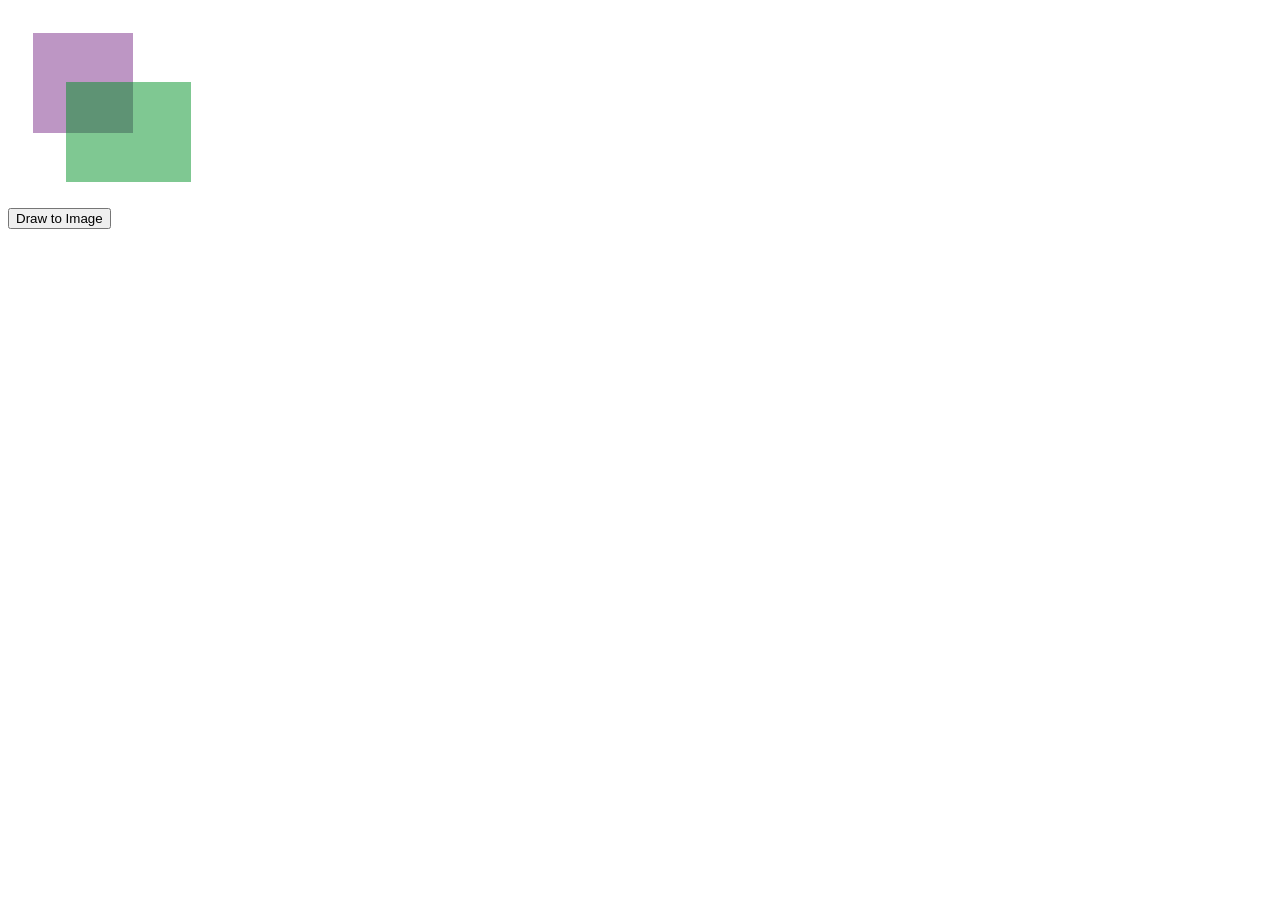
<file: save_canvas.html>
<html>
    <head>
        <script src="http://www.nihilogic.dk/labs/canvas2image/canvas2image.js"></script>
        <script>
            function draw(){
                var canvas = document.getElementById("thecanvas");
                var ctx = canvas.getContext("2d");
                ctx.fillStyle = "rgba(125, 46, 138, 0.5)";
                ctx.fillRect(25,25,100,100); 
                ctx.fillStyle = "rgba( 0, 146, 38, 0.5)";
                ctx.fillRect(58, 74, 125, 100);
            }

            function to_image(){
                var canvas = document.getElementById("thecanvas");
                document.getElementById("theimage").src = canvas.toDataURL();
                Canvas2Image.saveAsPNG(canvas);
            }
        </script>
    </head>
    <body onload="draw()">
        <canvas width=200 height=200 id="thecanvas"></canvas>
        <div><button onclick="to_image()">Draw to Image</button></div>
        <image id="theimage"></image>
    </body>
</html>
</file>
